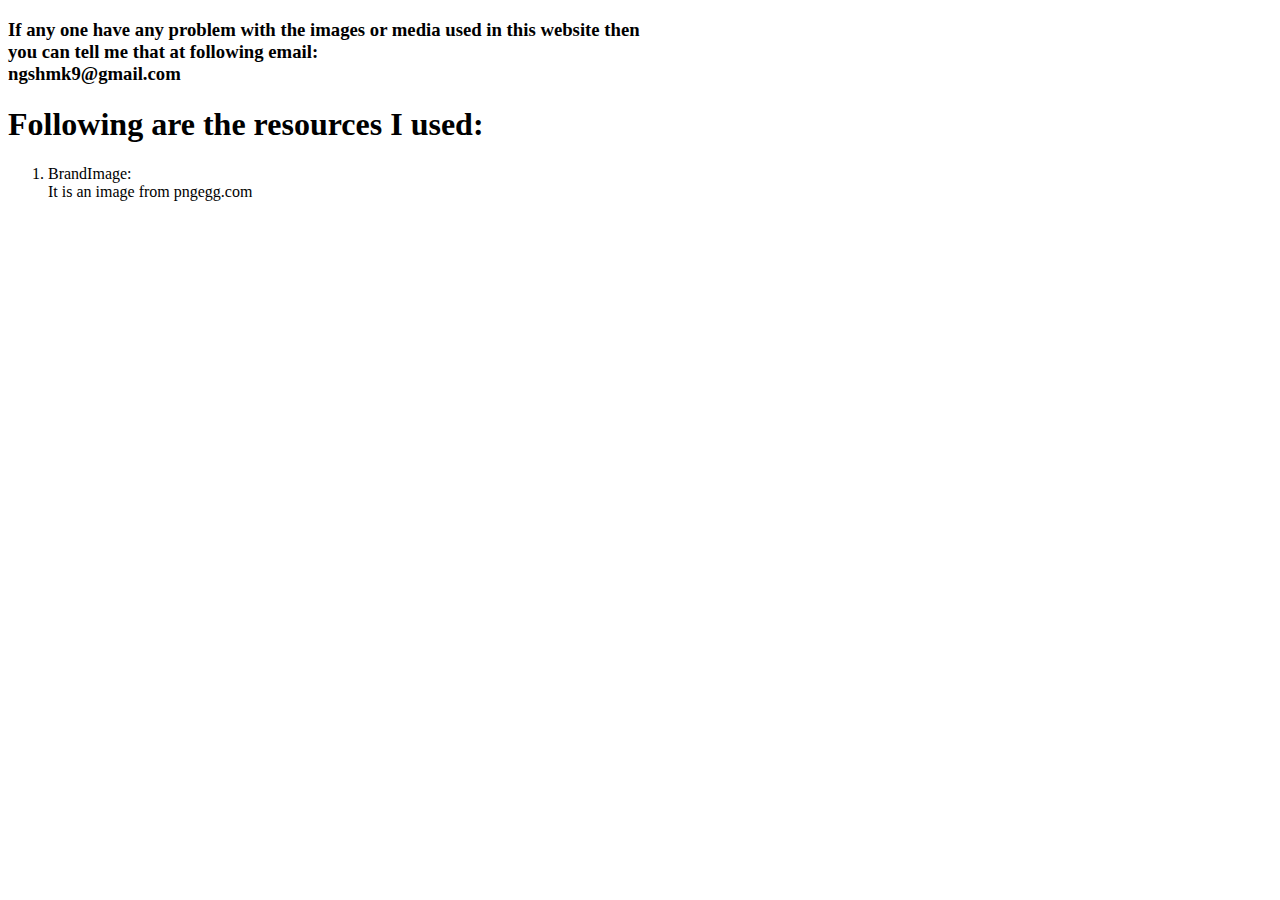
<file: resources.html>
<!DOCTYPE html>
<html lang="en">
<head>
    <meta charset="UTF-8">
    <meta name="viewport" content="width=device-width, initial-scale=1.0">
    <title>Document</title>
</head>
<body>
    <h3>If any one have any problem with the images or media used in this website then <br>
        you can tell me that at following email: <br>
        ngshmk9@gmail.com</h3>
        <h1>Following are the resources I used:</h1>
        <ol>
            <li>
                BrandImage: <br>
                It is an image from pngegg.com
            </li>
        </ol>
</body>
</html>
</file>
